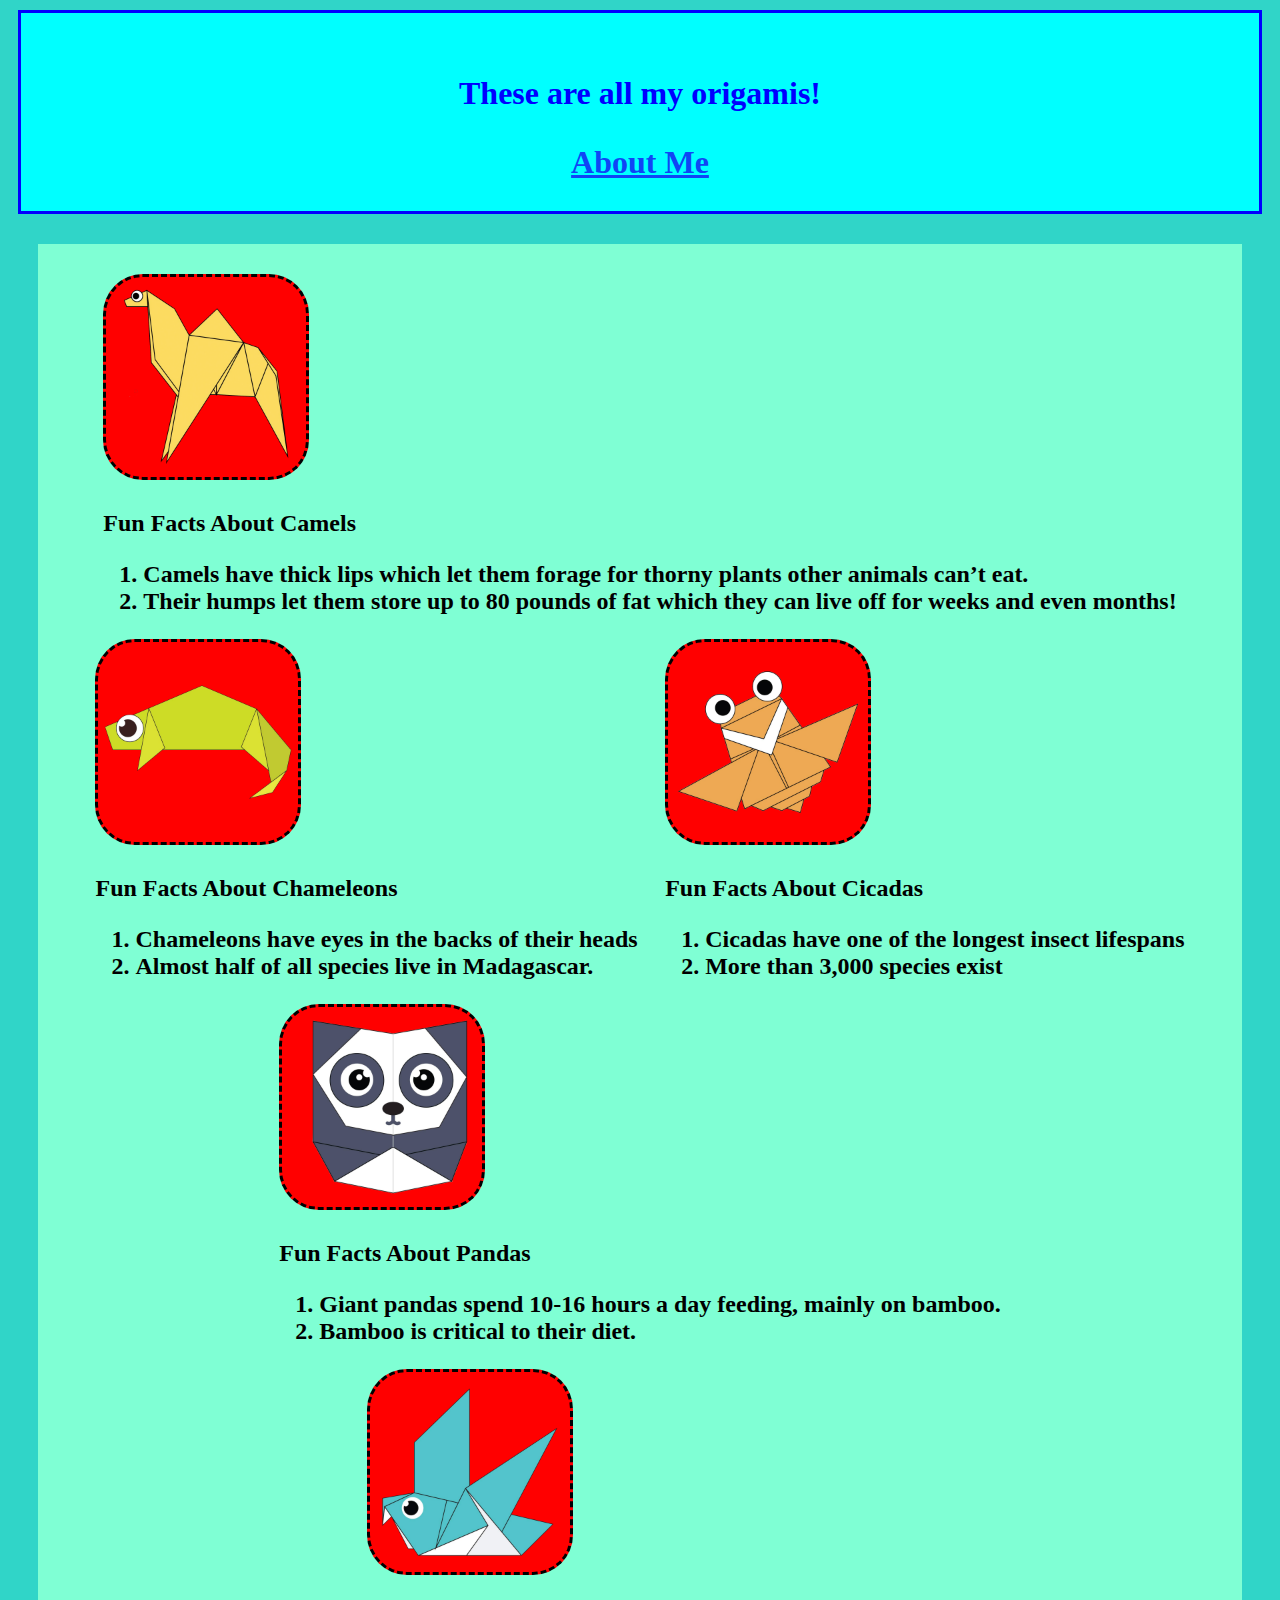
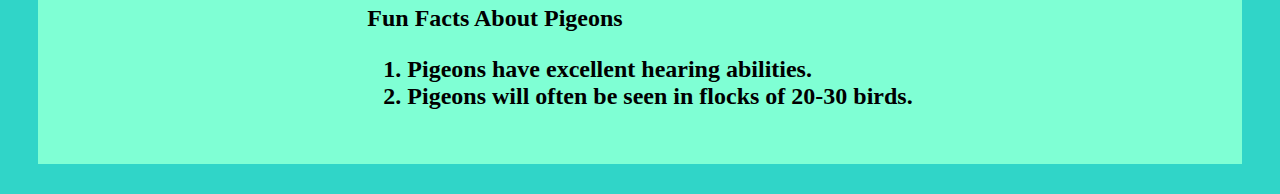
<file: index.html>
<!DOCTYPE html>
<html>
    <head>
        <title> Origami Website</title>

        <link rel = "stylesheet" type = "text/css" href = "style.css"/>

    </head>

    <body>
    <div class = "start">
        <h1>
            <p>These are all my origamis!</p>
            
            <a href = "aboutme.html">About Me</a>

        </h1>
    </div>

        <h2>


        <div class = "origamis">
            

        <div class = "animals">
            <img src = "camel.png" width = 200 height = 200/>
            <p> Fun Facts About Camels</p>
            <ol>
                <li>
                    Camels have thick lips which let them forage for thorny plants other animals can’t eat. 
                </li>
                <li>
                    Their humps let them store up to 80 pounds of fat which they can live off for weeks and even months!
                </li>
            </ol>

        </div>

        <div class = "animals">
            <img src = "chameleon.png" width = 200 height = 200/>
            <p> Fun Facts About Chameleons</p>
            <ol>
                <li>
                    Chameleons have eyes in the backs of their heads
                </li>
                <li>
                    Almost half of all species live in Madagascar.
                </li>
            </ol>
        </div>

        <div class = "animals">
            <img src = "cicada.png" width = 200 height = 200/>
            <p> Fun Facts About Cicadas</p>
            <ol>
                <li>
                    Cicadas have one of the longest insect lifespans
                </li>
                <li>
                    More than 3,000 species exist
                </li>
            </ol>
        </div>


        <div class = "animals">
            <img src = "panda.png" width = 200 height = 200 />
            <p> Fun Facts About Pandas</p>
            <ol>
                <li>
                    Giant pandas spend 10-16 hours a day feeding, mainly on bamboo. 
                </li>
                <li>
                    Bamboo is critical to their diet.
                </li>
            </ol>
        </div>


        <div class = "animals">
            <img src = "pigeon.png" width= 200 height = 200/>
            <p>Fun Facts About Pigeons</p>
            <ol>
                <li>
                    Pigeons have excellent hearing abilities.
                </li>
                <li>
                    Pigeons will often be seen in flocks of 20-30 birds.
                </li>
            </ol>
        </div>

        </div>
             
        </h2>



    </body>
</html>
</file>
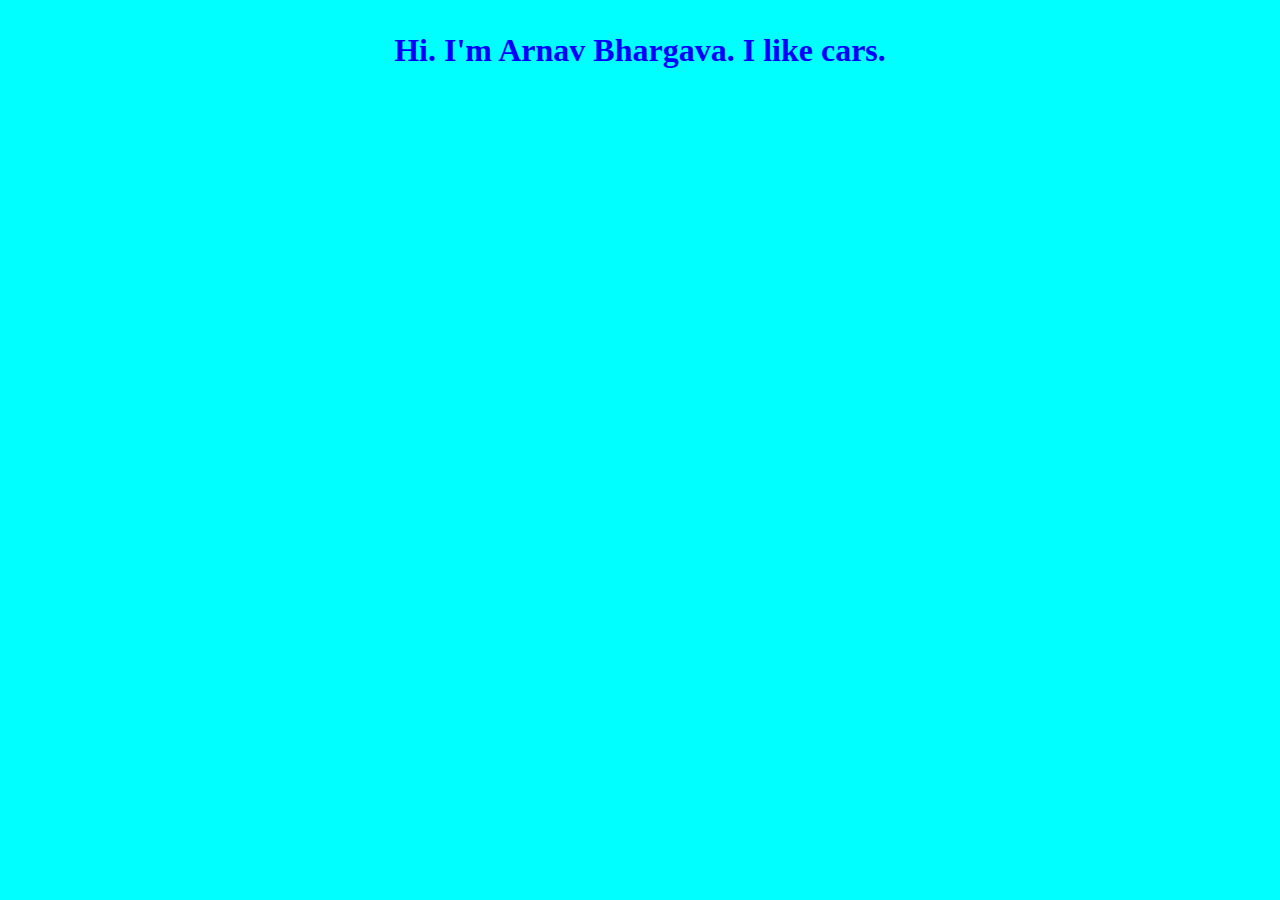
<file: aboutme.html>
<!DOCTYPE html>
<html>

    <head>
        <style>
            *{
                background-color: aqua;
            }
            p{
                color: blue;
                text-align: center;
            }
        </style>
    </head>

    <body>
        <h1>
        <p>Hi. I'm Arnav Bhargava. I like cars.</p>
    </h1>
    </body>
</html>
</file>
<file: style.css>
h1{
    color : #0000FF;
    border :solid;
    background-color: #00FFFF ;
    /* background-image:url("teddy.png"); */
    
    padding: 30px;
    text-align: center;
    margin: 10px;

}
img{
    border: dashed black;
    border-radius: 40px;
    background-color: red;
    opacity:1;


}
p{
    font-family: comic sans ms;

}
body{
    background-color: #30d5c8;
    
}

.origamis {
    display: flex;
    background-color :aquamarine;
    flex-wrap: wrap;
    justify-content: space-evenly;
    padding: 30px;
    margin:30px;
    
    

}


img:hover{
    opacity:.45;
    transform: scale(1.2);
}


a:link{
    color: #1045f5;
}
a:visited{
    color:plum;
}
</file>
